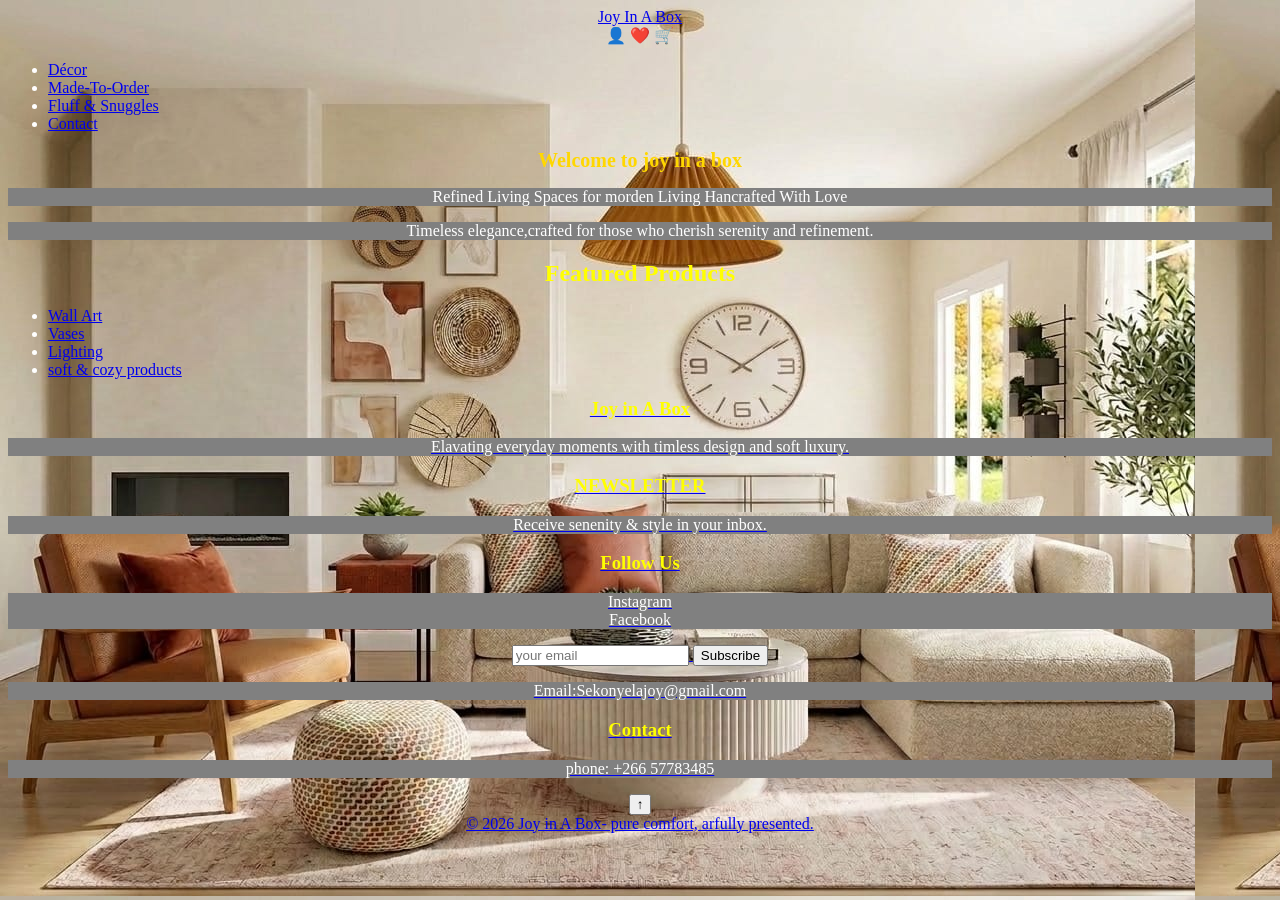
<file: index.html>
<!DOCTYPE html>
<html>
<head>
<style>
    <title>span style="text-alignment:center">  Joy In A Box</span></tittle>
</style>
    <link rel="stylesheet" href="sekonyela.css">
</head>
<style>
body{background-image:url("6.jpeg");
}
</style>

    <div span="logo"><span style="gold"><a href="index.html">Joy In A Box</a></span></div>
    <div span="icons" text-alignment="right">
        <span>👤</span>
        <span>❤️</span>
        <span>🛒</span>
    </div>
<nav>
    <ul>
        <li><a href="decor.html">Décor</a></li>
        <li><a href="made.html">Made-To-Order</a></li>
        <li><a href="fluff.html">Fluff & Snuggles</a></li>
        <li><a href="contact.html">Contact</a></li>
    </ul>
</nav>

    <h1>Welcome to joy in a box</h1>
    <p>Refined Living Spaces for morden Living Hancrafted With Love</p>
    <p>Timeless elegance,crafted for those who cherish serenity and refinement.</p>

<div>
    <h2>Featured Products</h2>
    <ul>
        <li><a href="decor.html">Wall Art</a></li>
        <li><a href="decor.html">Vases</a></li>
        <li><a href="decor.html">Lighting</a></li>
        <li><a href="fluff.html">soft & cozy products</li>
    </ul>
       
</div>
<footer>
    <div>
             <h3>Joy in A Box</h3>
             <p>Elavating everyday moments with timless design and soft luxury.</p>
             <h3>NEWSLETTER</h3>
            <p>Receive senenity & style in your inbox.</p>
     </div>
          
            <h3>Follow Us</h3>
            <p>Instagram<br>
               Facebook</p>
   

        <div>
             <input type="email" placeholder="your email" required>
             <button type="submit">Subscribe</button>
             <p>Email:Sekonyelajoy@gmail.com</p>
        </div>
        <h3>Contact</h3>
        <p>phone: +266 57783485</p>
    
</footer>

<button onclick="window.scroll(0,0)"span"top-btn">↑</button>
<div>
<a href="#" span="whatsapp-btn"</a>
</div>
&copy 2026 Joy in A Box- pure comfort, arfully presented.


</body>
</html>
</file>
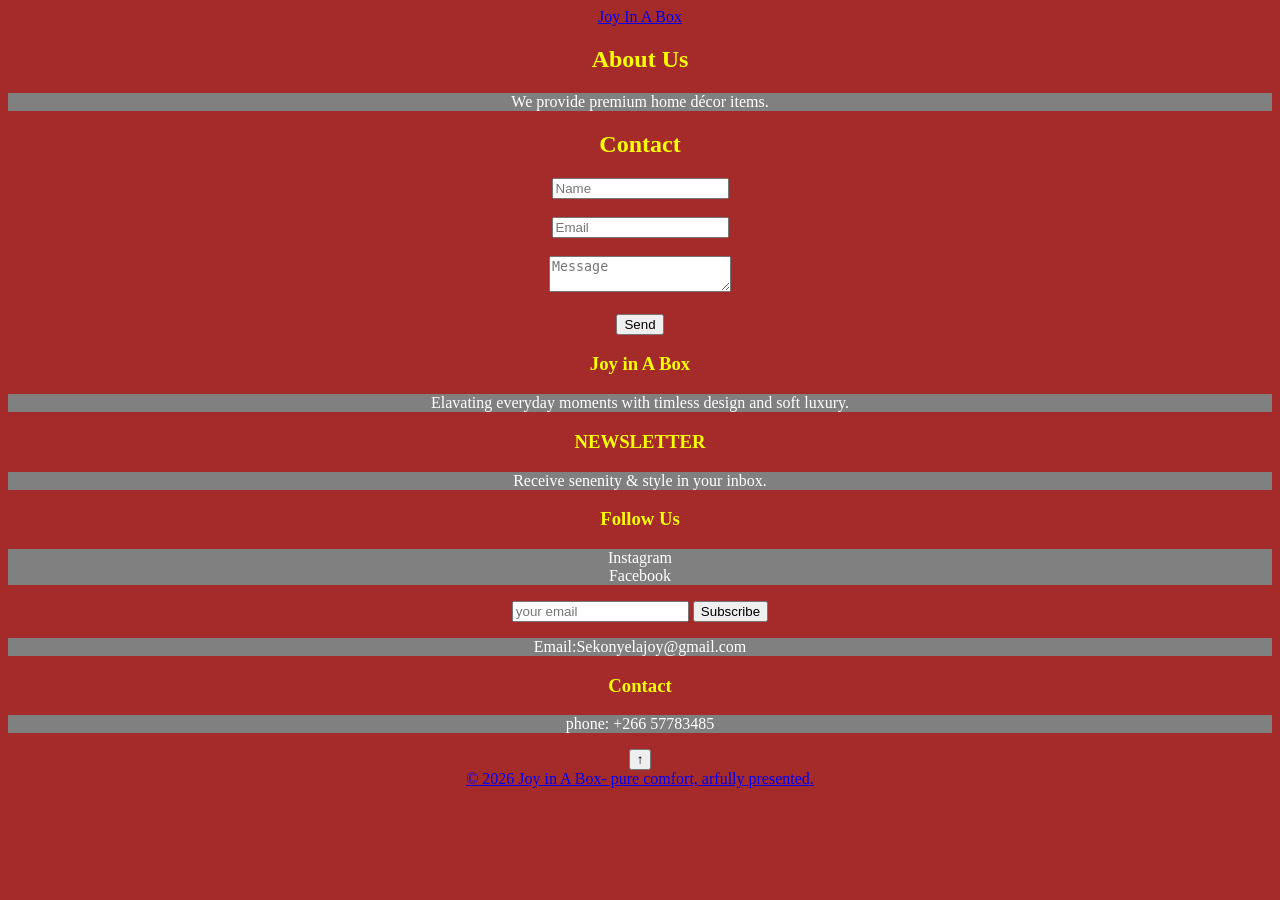
<file: contact.html>
<!DOCTYPE html>
<html>
<head>
    <title>Contact</title>
    <link rel="stylesheet" href="sekonyela.css">
</head>

<header>
    <div span="logo"><a href="index.html">Joy In A Box</a></div>
</header>

<div span="container">
    <h2>About Us</h2>
    <p>We provide premium home décor items.</p>

    <h2>Contact</h2>
    <form>
        <input type="text" placeholder="Name"><br><br>
        <input type="email" placeholder="Email"><br><br>
        <textarea placeholder="Message"></textarea><br><br>
        <button>Send</button>
    </form>
</div>
<footer>
    <div>
             <h3>Joy in A Box</h3>
             <p>Elavating everyday moments with timless design and soft luxury.</p>
             <h3>NEWSLETTER</h3>
            <p>Receive senenity & style in your inbox.</p>
     </div>
          
            <h3>Follow Us</h3>
            <p>Instagram<br>
               Facebook</p>
   

        <div>
             <input type="email" placeholder="your email" required>
             <button type="submit">Subscribe</button>
             <p>Email:Sekonyelajoy@gmail.com</p>
        </div>
        <h3>Contact</h3>
        <p>phone: +266 57783485</p>
    
</footer>

<button onclick="window.scroll(0,0)"span"top-btn">↑</button>
<div>
<a href="#" span="whatsapp-btn"</a>
</div>
&copy 2026 Joy in A Box- pure comfort, arfully presented.


</body>
</html>
</file>
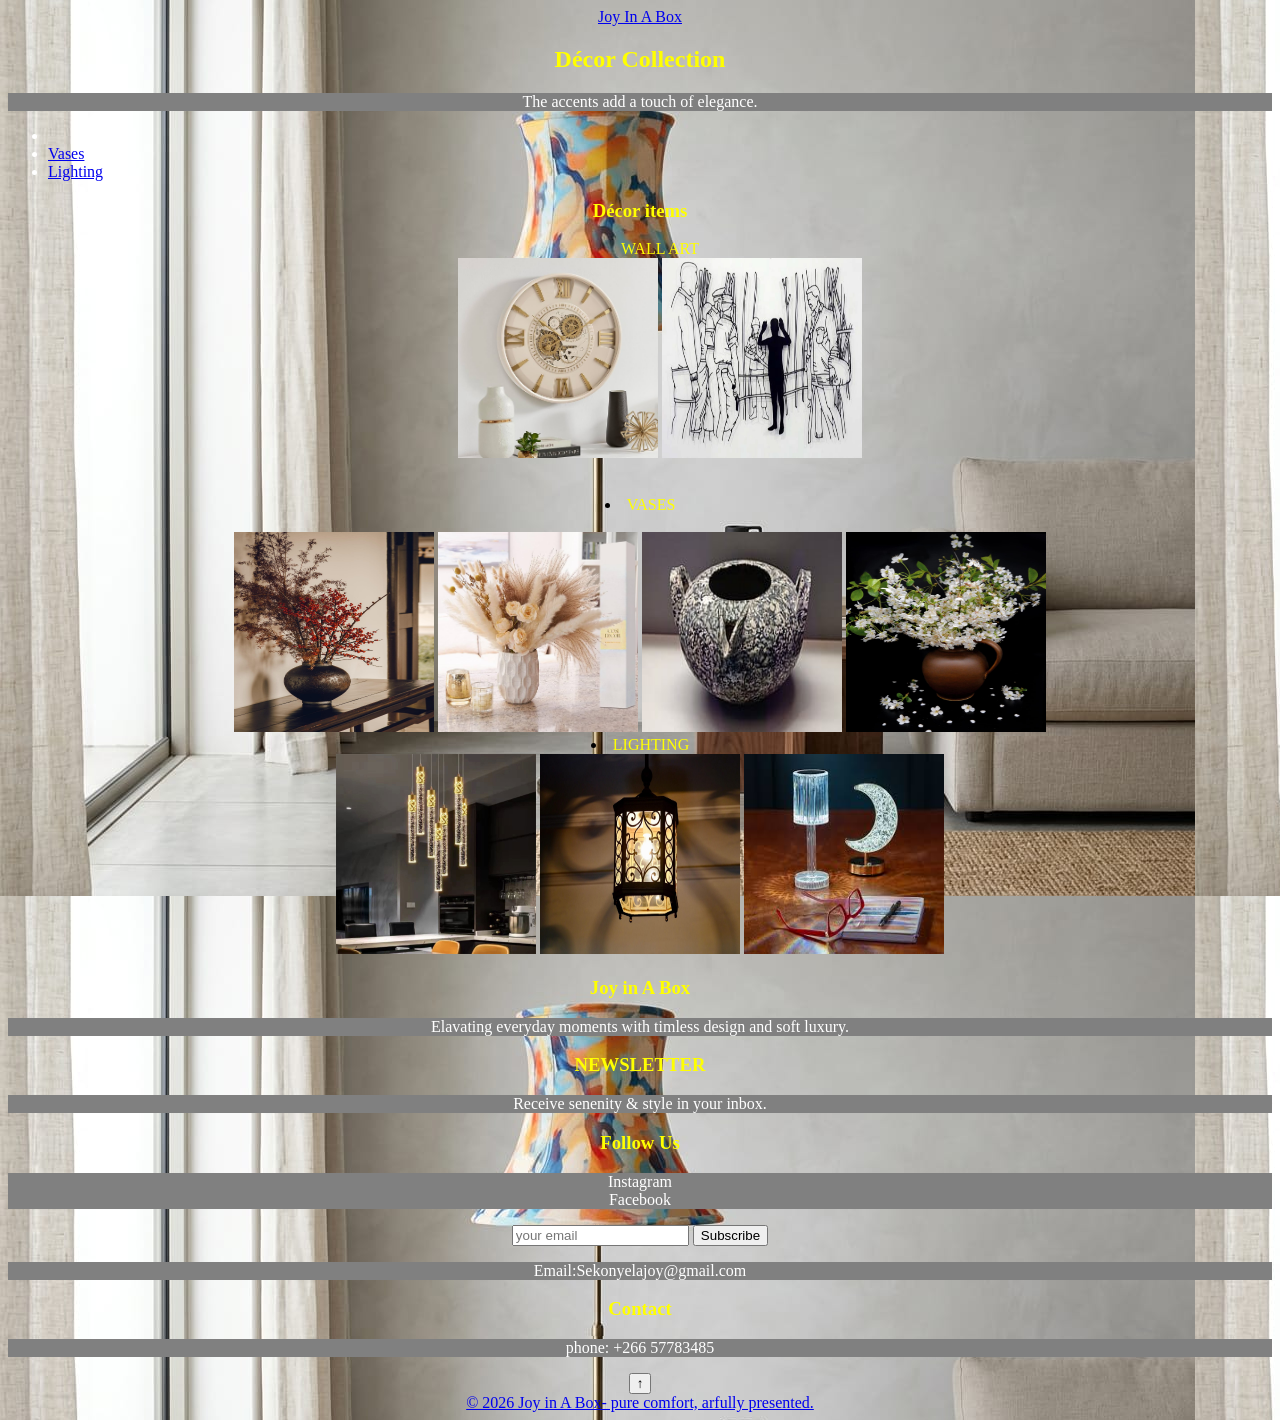
<file: decor.html>
<!DOCTYPE html>
<html>
<head>
    <title>Décor</title>
    <link rel="stylesheet" href="sekonyela.css">
</head>
<style>
body{background-image:url("2.jpeg");
}
</style>

<nav>
    <div span="logo"><a href="index.html">Joy In A Box</a></div>
</nav>
<div span="container">
    <h2>Décor Collection</h2>
    <p> The accents add a touch of elegance.</p>
    <nav>
     <ul>
        <li><a href="decor.html"><styleWall Art</a></li>
        <li><a href="decor.html">Vases</a></li>
        <li><a href="decor.html">Lighting</a></li>
</ul>
 </nav>

<h3>Décor items</h3>
<ol>
<li<span style="color:yellow">WALL ART</span></li>
<br>
        <img src="3.jpg" width="200" height="200">
        <img src="25.jpg" width="200" height="200">
         
        
</ol>
<br>
        

<li ><span style="color:yellow">VASES</span></li>
<br> 
         <img src="6.jpg" width="200" height="200">
        
        <img src="8.jpg" width="200" height="200">
        
        <img src="22.jpg" width="200" height="200">
       
        <img src="13.jpg" width="200" height="200">
    
               
        


<li><span style="color:yellow">LIGHTING</span</li> <br>
        <img src="1.jpg" width="200" height="200">
        <img src="16.jpg" width="200" height="200">
        <img src="23.jpg" width="200" height="200">
    
</span></ol>
</div>

<footer>
    <div>
             <h3>Joy in A Box</h3>
             <p>Elavating everyday moments with timless design and soft luxury.</p>
             <h3>NEWSLETTER</h3>
            <p>Receive senenity & style in your inbox.</p>
     </div>
          
            <h3>Follow Us</h3>
            <p>Instagram<br>
               Facebook</p>
   

        <div>
             <input type="email" placeholder="your email" required>
             <button type="submit">Subscribe</button>
             <p>Email:Sekonyelajoy@gmail.com</p>
        </div>
        <h3>Contact</h3>
        <p>phone: +266 57783485</p>
    
</footer>

<button onclick="window.scroll(0,0)"span"top-btn">↑</button>
<div>
<a href="#" span="whatsapp-btn"</a>
</div>
&copy 2026 Joy in A Box- pure comfort, arfully presented.


</body>
</html>
</file>
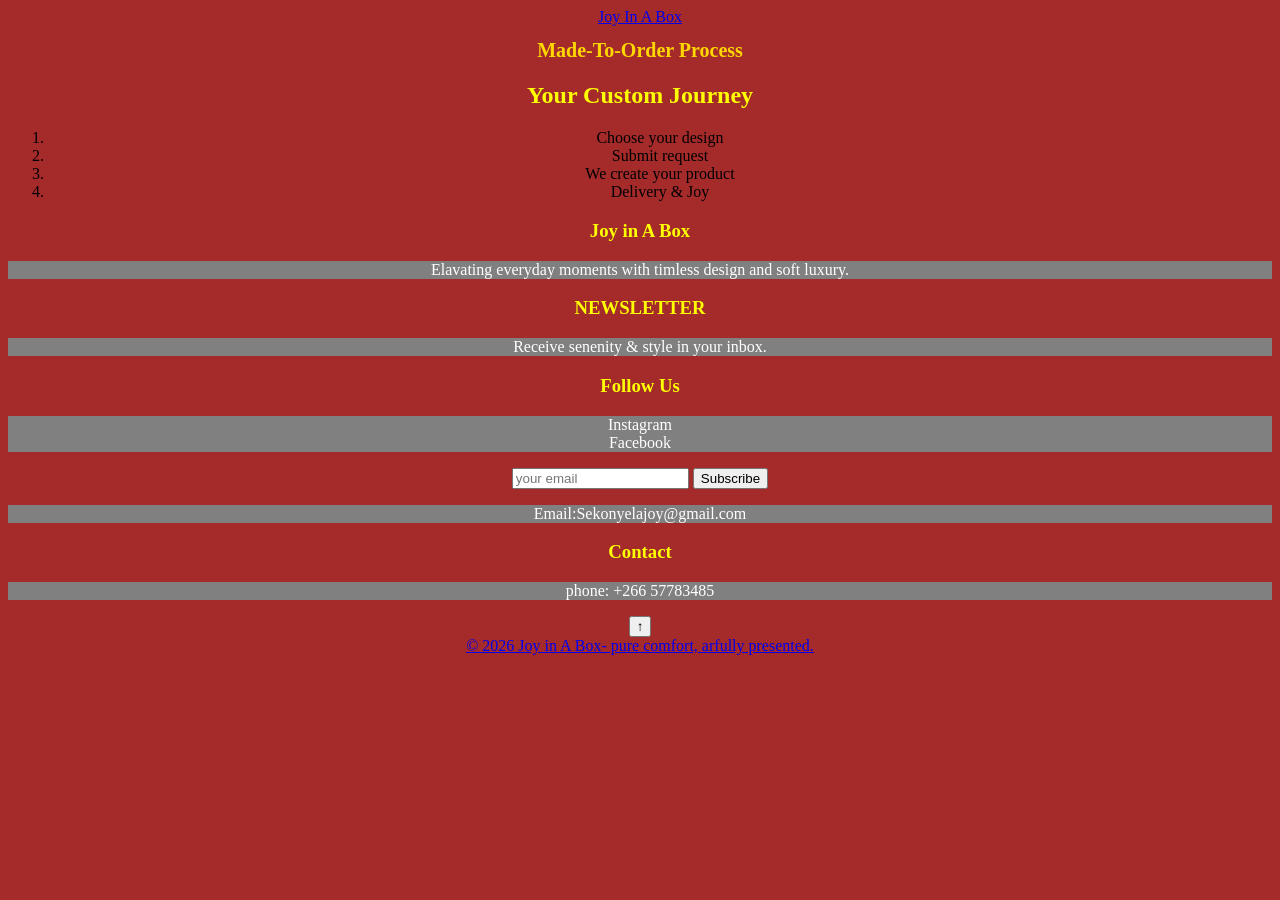
<file: Made.html>
<!DOCTYPE html>
<html>
    <head>
    <title>Made To Order</title>
    <link rel="stylesheet" href="sekonyela.css">
</head>
<body>
    <div><a href="<div span="logo"><a href="index.html">Joy In A Box</a></div>

<div span="container">
    <h1>Made-To-Order Process</h1>
    

      <h2>Your Custom Journey</h2>                                                                                                                                                <ol> 
        <li>Choose your design</li>
        <li>Submit request</li>
        <li>We create your product</li>
        <li>Delivery & Joy</li>
   
    </ol>
</div>
<footer>
    <div>
             <h3>Joy in A Box</h3>
             <p>Elavating everyday moments with timless design and soft luxury.</p>
             <h3>NEWSLETTER</h3>
            <p>Receive senenity & style in your inbox.</p>
     </div>
          
            <h3>Follow Us</h3>
            <p>Instagram<br>
               Facebook</p>
   

        <div>
             <input type="email" placeholder="your email" required>
             <button type="submit">Subscribe</button>
             <p>Email:Sekonyelajoy@gmail.com</p>
        </div>
        <h3>Contact</h3>
        <p>phone: +266 57783485</p>
    
</footer>

<button onclick="window.scroll(0,0)"span"top-btn">↑</button>
<div>
<a href="#" span="whatsapp-btn"</a>
</div>
&copy 2026 Joy in A Box- pure comfort, arfully presented.



</body>
</html>
</file>
<file: sekonyela.css>
body{
background-color:brown;
text-align:center;
}

h1{
color:gold;
text-align:center;
font-size:20px;
}

p{

font-family:verdana;
font-size:20x;
color:white;
text-align:center;
background-color:grey;
}

ul{
color:white;
font-size:30x;
text-align:left;
}

h3,h2{
color:yellow;
font-family:italic;
text-align:bold;
text-align:center;

}
</file>
